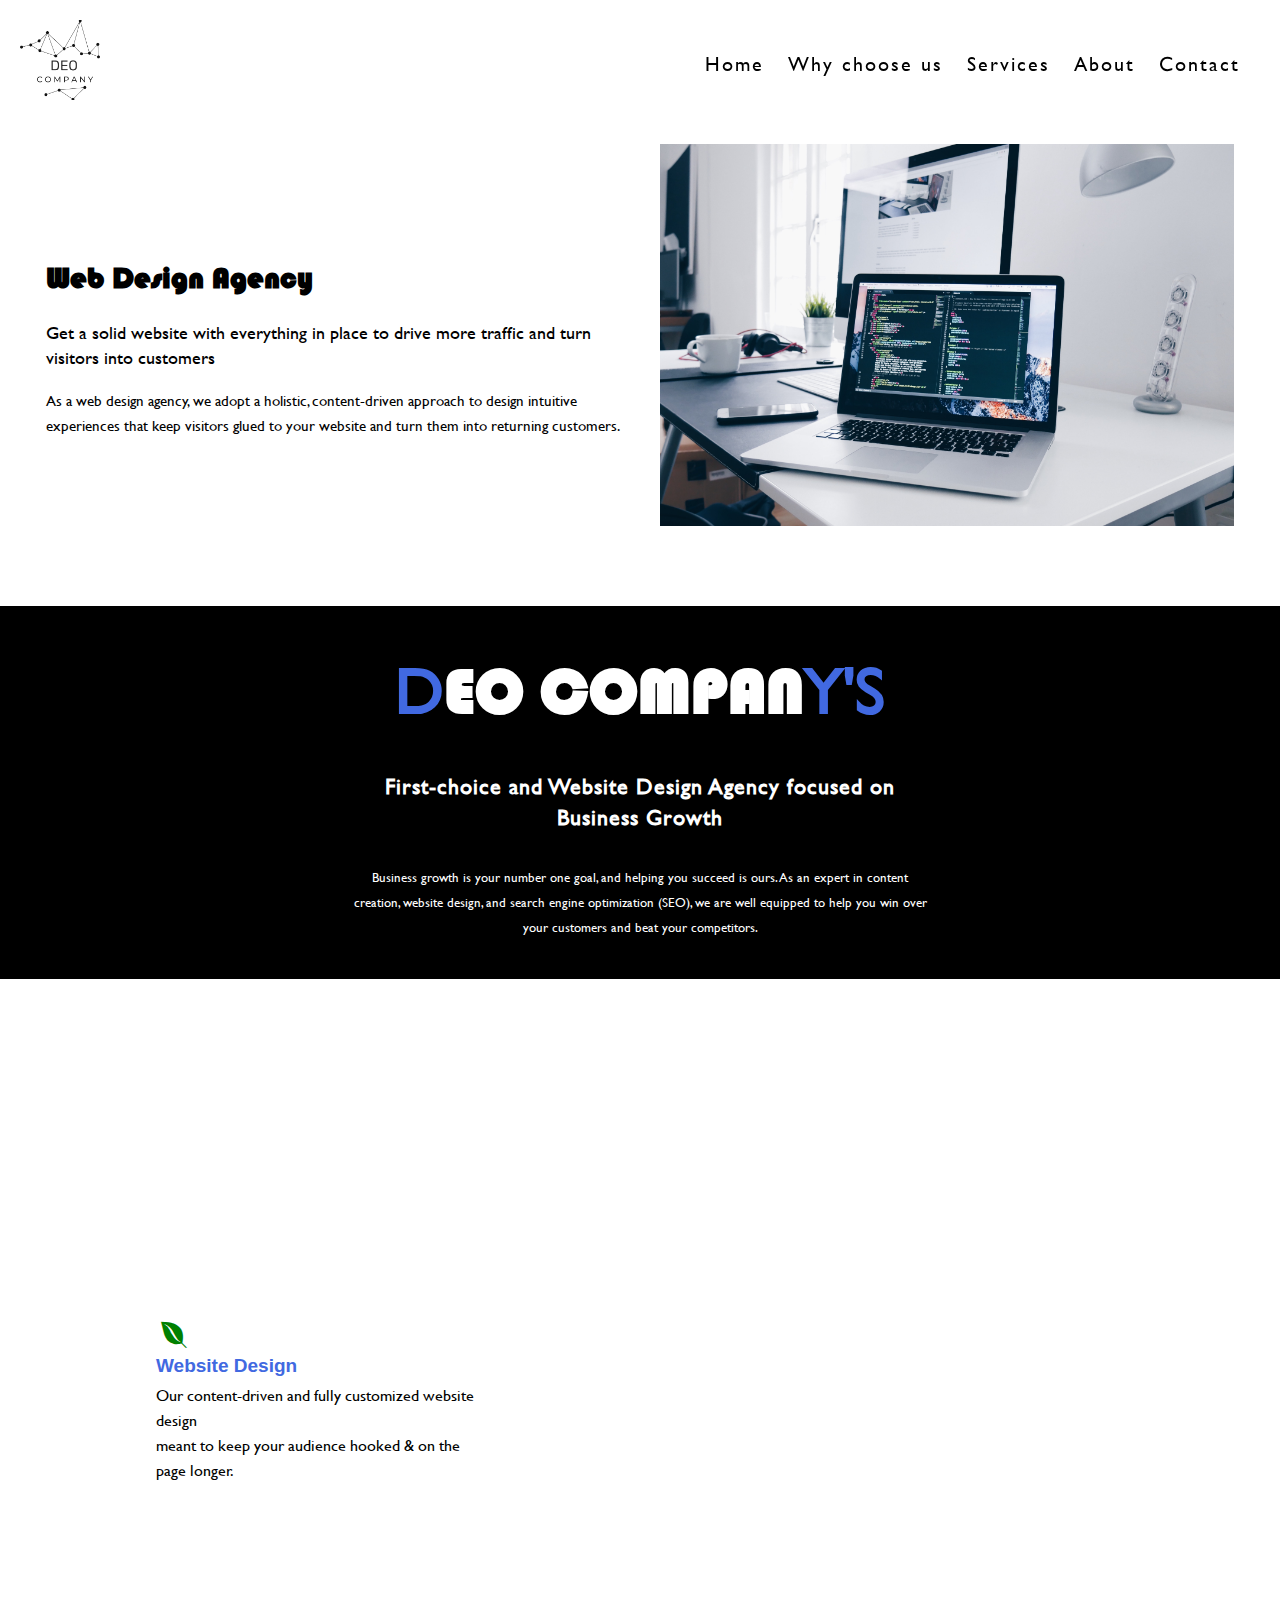
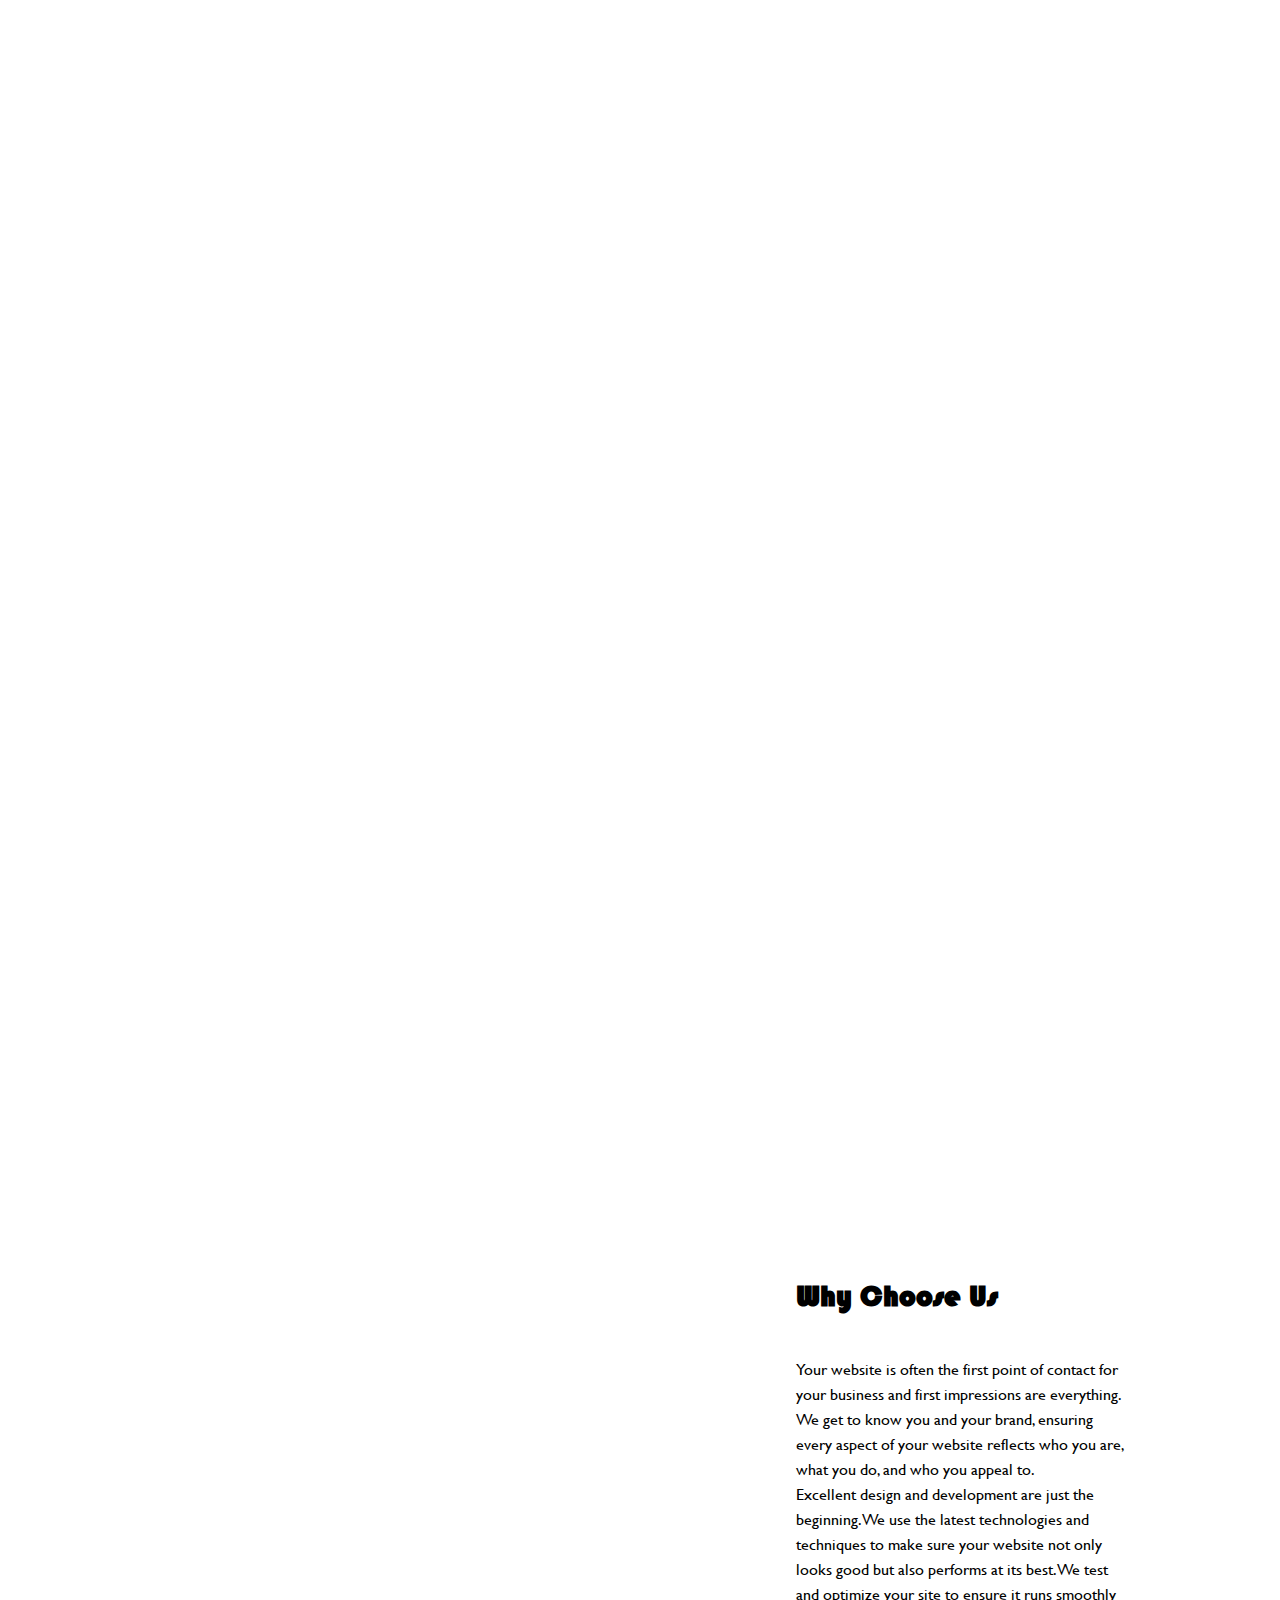
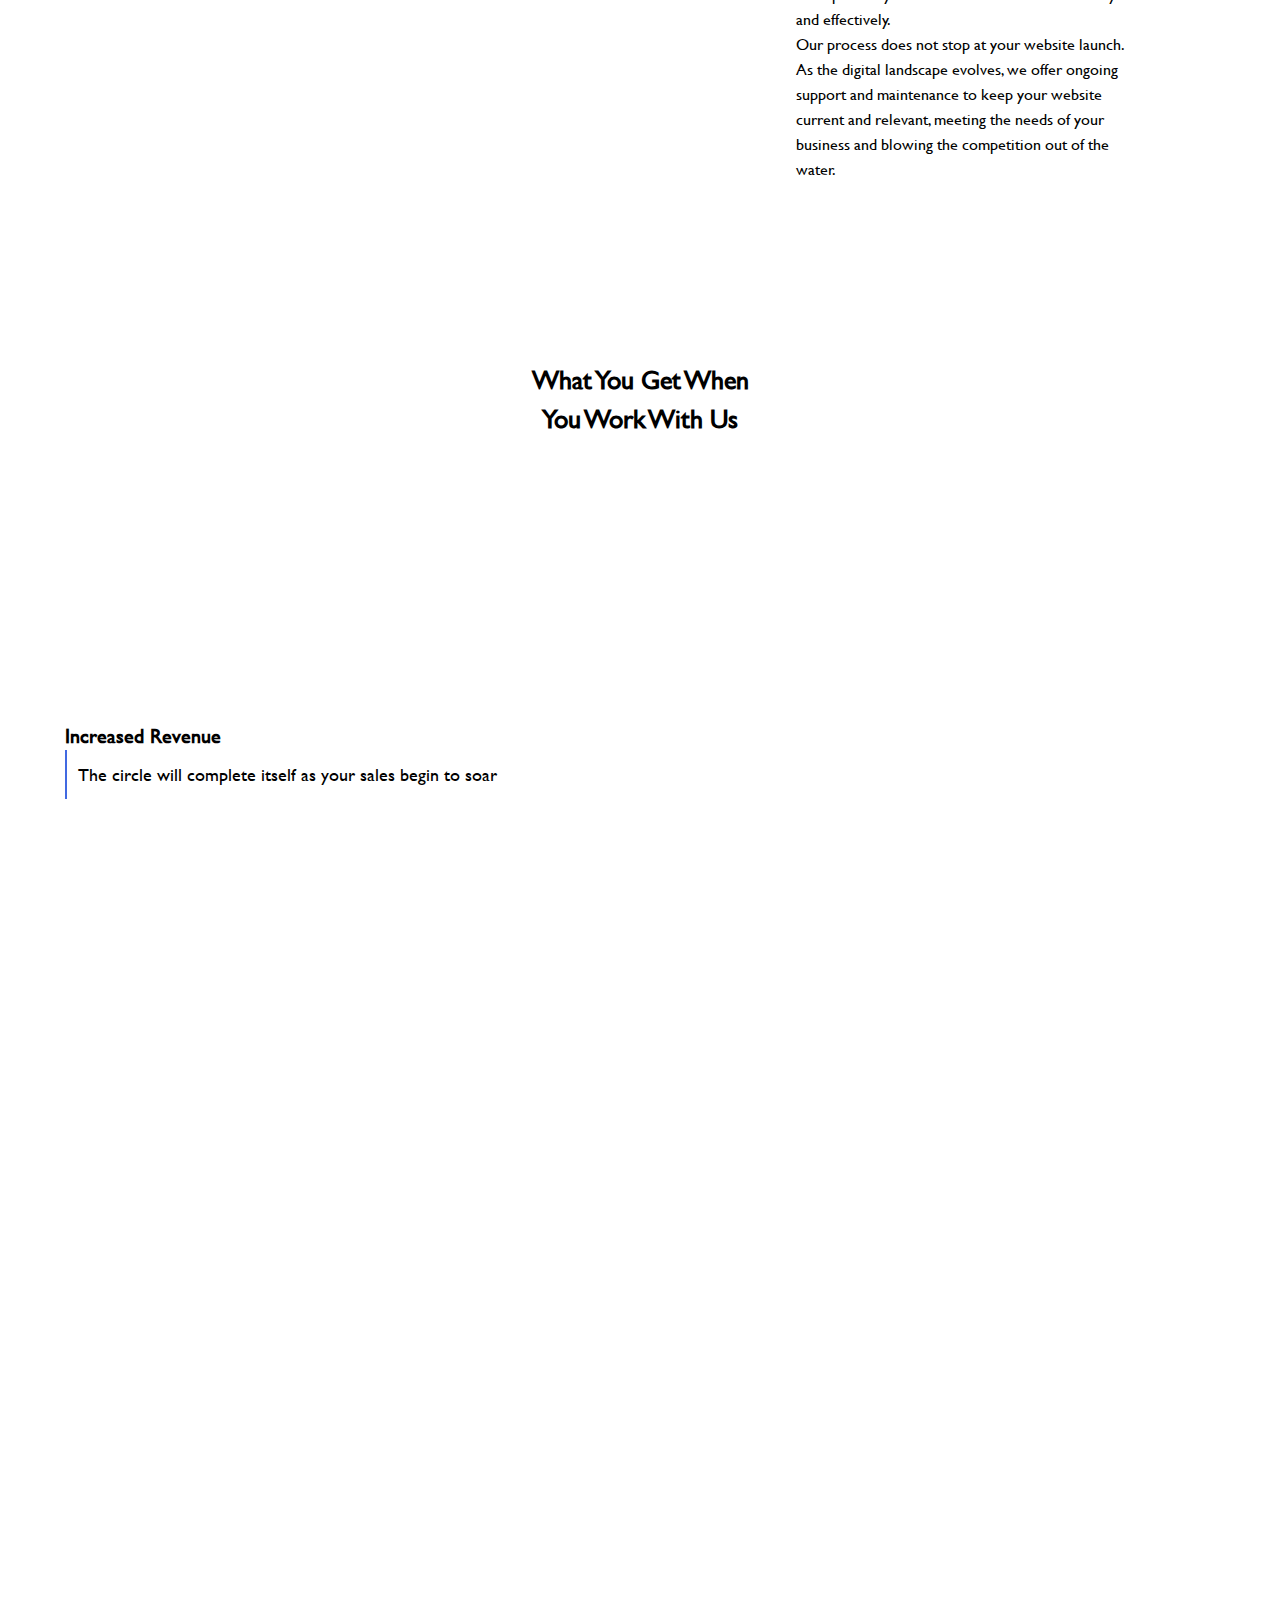
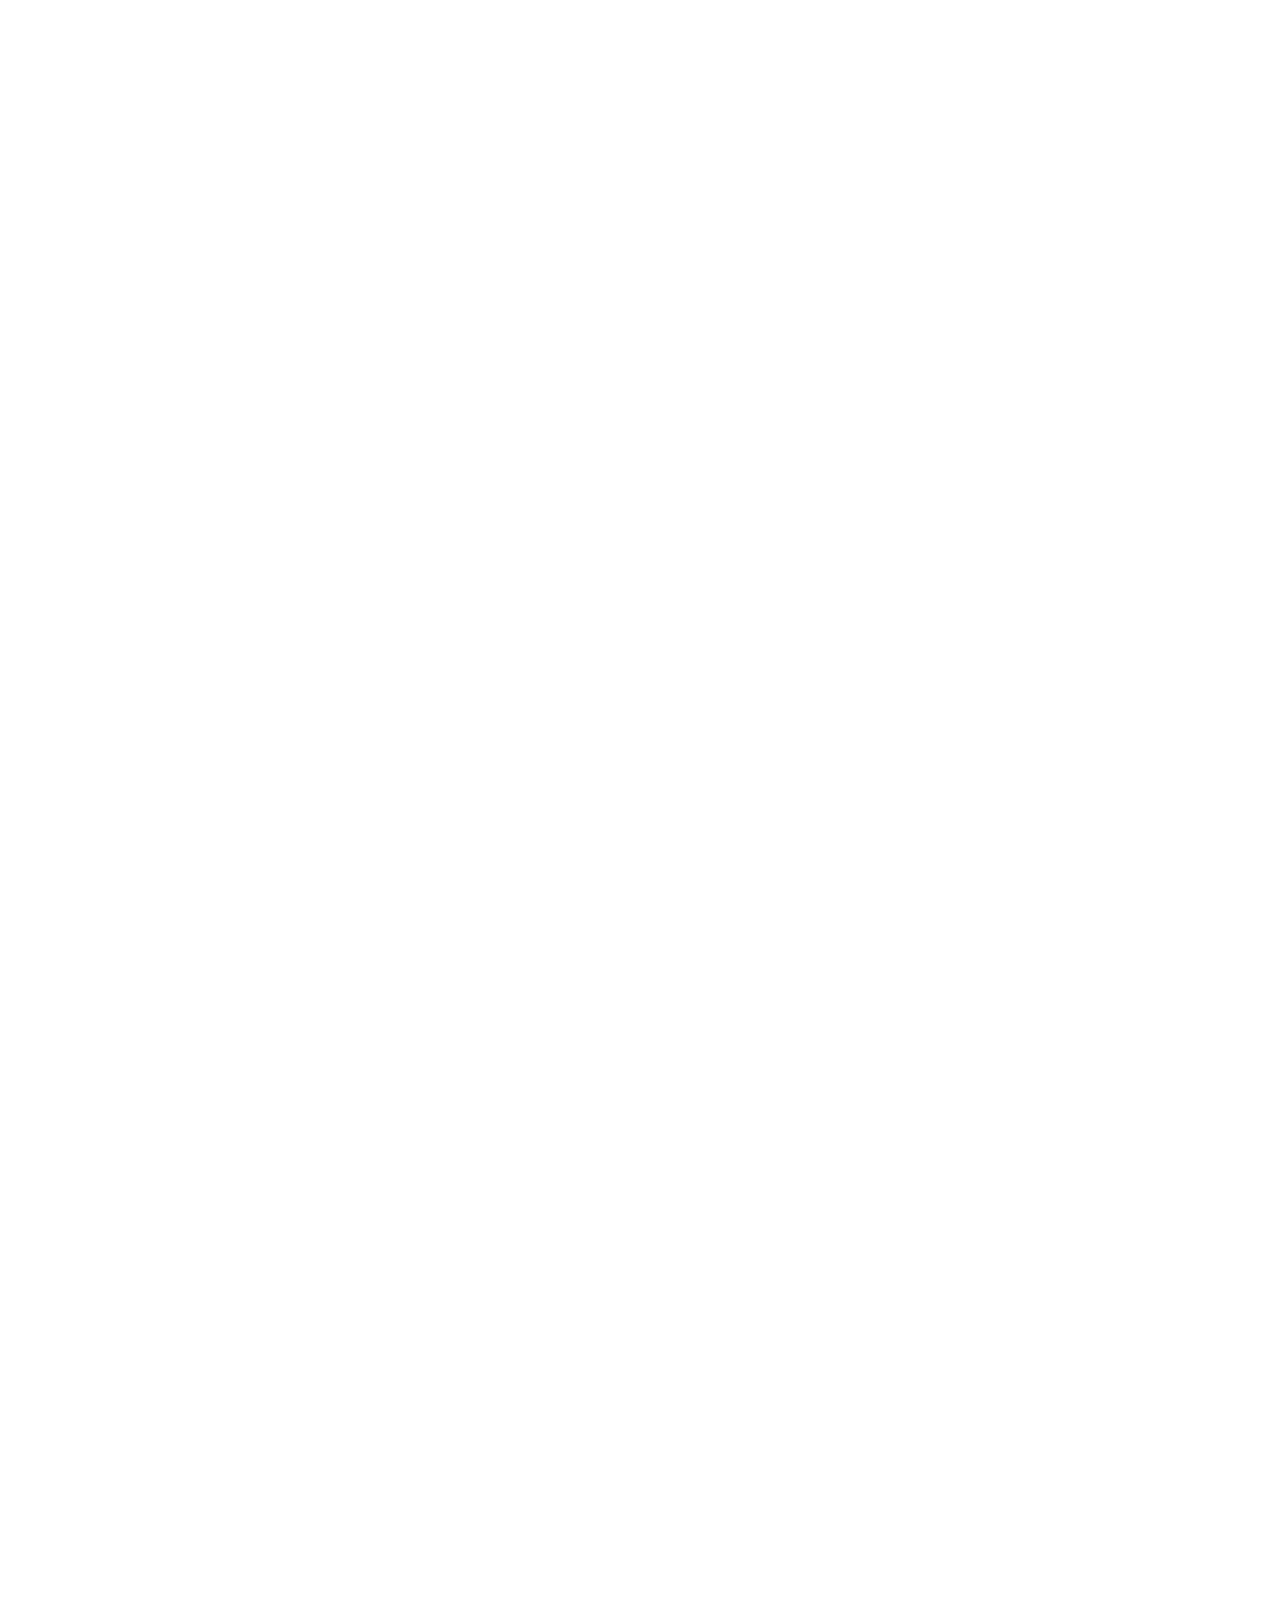
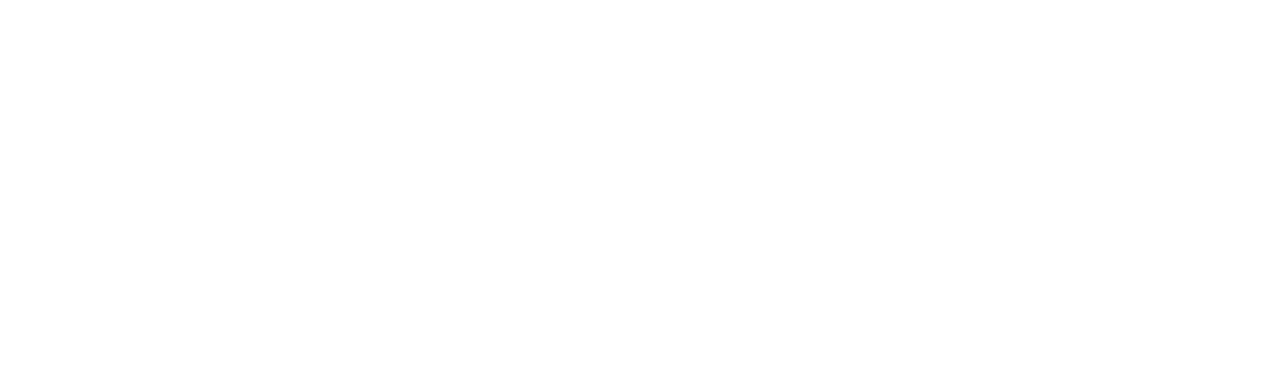
<file: index.html>
<!DOCTYPE html>
<html lang="en">
  <head>
    <meta charset="UTF-8" />
    <meta http-equiv="X-UA-Compatible" content="IE=edge" />
    <meta name="viewport" content="width=device-width, initial-scale=1.0" />
    <title>Deo Web Design</title>
    <link rel="stylesheet" href="style.css" />
    <link rel="shortcut icon" href="img/Logo.png" type="image/x-icon" />
    <link rel="stylesheet" href="fa/css/font-awesome.min.css" />
    <link rel="stylesheet" href="animate.min.css">
    <script src="script.js" defer></script>
  </head>
  <body>
    <div class="navbar">
      <div class="logo">
        <a href="index.html"><img src="img/Logo.png" alt="" width="80px" /></a>
      </div>
      <nav>
        <ul id="menuitems">
          <li><a href="index.html">Home</a></li>
          <li><a href="#why">Why choose us</a></li>
          <li><a href="#services">Services</a></li>
          <li><a href="#about">About</a></li>
          <li><a href="#contact">Contact</a></li>
        </ul>
      </nav>
      <img
        src="img/menu.png"
        class="menu"
        width="25px"
        onclick="menutoggle()"
      />
    </div>

    <header>
      <div class="row">
        <div class="col-2 box fadeIn">
          <h1>Web Design Agency</h1>
          <h3>
            Get a solid website with everything in place to drive more traffic
            and turn visitors into customers
          </h3>
          <br />
          <p class="font">
            As a web design agency, we adopt a holistic, content-driven approach
            to design intuitive experiences that keep visitors glued to your
            website and turn them into returning customers.
          </p>
        </div>
        <div class="col-2 box fadeIn">
          <img src="img/christopher-gower-m_HRfLhgABo-unsplash.jpg" alt="" />
        </div>
      </div>
    </header>

    <section class="first-choice box" id="about">
      <h1><span>D</span>EO COMPAN<span>Y'S</span></h1>

      <h2>First-choice and Website Design Agency focused on Business Growth</h2>
      <p>
        Business growth is your number one goal, and helping you succeed is
        ours. As an expert in content creation, website design, and search
        engine optimization (SEO), we are well equipped to help you win over
        your customers and beat your competitors.
      </p>
    </section>

    <section class="services" id="services">
      <div class="row">
        <div class="col-2 pad box">
          <h2 style="font-size: 22px; line-height: 30px">
            Our Expertise Goes Far Beyond 
            Placing a Site on The Internet
          </h2>
        </div>
        <div class="col-2 pad box">
          <p class="border" style="font-size: 1.5em">
            With over 100 hundred active websites on the internet, the key to
            standing out & gaining customers’ attention is delivering
            up-to-date, relevant content on visually appealing web pages that
            function properly. This is the anchor on which we operate.
          </p>
        </div>
      </div>
      <div class="row">
        <div class="col-2 pad">
          <i class="fa fa-envira"></i>
          <h2>Website Design</h2>
          <p>
            Our content-driven and fully customized website design <br />
            meant to keep your audience hooked & on the page longer.
          </p>
        </div>
        <div class="col-2 pad box">
          <i class="fa fa-tags"></i>
          <h2>Website Developement</h2>
          <p>
            Looking past the aesthetics, we deliver fully functional mobile
            responsive websites that represent your company in the best light.
          </p>
        </div>
      </div>
      <div class="row">
        <div class="col-2 pad box">
          <i class="fa fa-bar-chart-o"></i>
          <h2>Seo Optimization</h2>
          <p>
            We deliver and implement SEO strategies that give your business the
            visibility, authority, and edge you are looking for.
          </p>
        </div>
        <div class="col-2 pad box">
          <i class="fa fa-gear"></i>
          <h2>Website Maintenance</h2>
          <p>
            A well-oiled machine is one that runs the best. Our maintenance &
            Security services are meant to keep your site running like new.
          </p>
        </div>
        <div class="col-2 pad box">
          <i class="fa fa-hashtag"></i>
          <h2>Branding</h2>
          <p>
            We help you move the needle for every element that is associated
            with your identity, giving you a specific & targeted perception with
            your customers.
          </p>
        </div>
      </div>
    </section>

    <section class="why-fail box">
      <h1>Not All Websites Are Successful | Many Fail</h1>
      <br />
      <p>
        A good site is accessible, appealing, and contains elements that drive
        <br />
        both attention & traffic while promoting transactional value. See what
        makes a website fail.
      </p>
      <br />
      <!-- Slideshow container -->
      <div class="slideshow-container">
        <!-- Full-width images with number and caption text -->
        <div class="mySlides fade">
          <div class="text">
            <strong> Ineffective SEO </strong><br />
            A cluttered, confusing, and ugly website is difficult for users to
            navigate and makes visitors likely to click away and never return.
          </div>
        </div>
      </div>

      <div class="mySlides fade">
        <div class="text">
          <strong>Underperforming Content</strong> <br />Many users today access
          the internet with smartphones and tablets. <br />
          A website lacking mobile responsiveness can be frustrating for
          visitors, resulting in high bounce rates and lower conversions.
        </div>
      </div>

      <div class="mySlides fade">
        <div class="text">
          <strong>Poor User Experience</strong><br />Many websites are not
          optimized for specific keywords and phrases that bring organic traffic
          to the front door, which is the bread & butter of a good site.
        </div>
      </div>

      <div class="mySlides fade">
        <div class="text">
          <strong>Lack of Mobile Responsiveness</strong><br />
          Many bad sites use plain, unoriginal, and boring content that is
          outdated. visitors will hastily leave these websites for high-quality,
          informative, and engaging content from competitors.
        </div>
      </div>

      <div class="mySlides fade">
        <div class="text">
          <strong> Slow Loading</strong><br />A slow loading website is the
          fastest way to lose traffic and Google rankings because users will
          leave immediately in search of a faster site.
        </div>
      </div>

      <div class="mySlides fade">
        <div class="text">
          <strong> Bad Calls to Action (CTAs)</strong><br />A poorly planned
          website does not have effective CTAs, which cause customers leave the
          site without taking any action at all.
        </div>
      </div>

      <br />
      <!-- The dots/circles -->
      <div style="text-align: center">
        <span class="dot" onclick="currentSlide(1)"></span>
        <span class="dot" onclick="currentSlide(2)"></span>
        <span class="dot" onclick="currentSlide(3)"></span>
        <span class="dot" onclick="currentSlide(4)"></span>
        <span class="dot" onclick="currentSlide(5)"></span>
        <span class="dot" onclick="currentSlide(6)"></span>
      </div>
    </section>

    <section class="first-choice box">
      <h2 style="color: green">Ready to Turn Your Ideas into Reality?</h2>
      <p style="font-size: 18px">
        As one of the top web design agencies, we are poised to help
        place your company on the map. Find out how!
      </p>
      <a href="#contact" class="btn">Get Started <span>⟶</span></a>
    </section>

    <section class="why-choose">
      <div class="row">
        <div class="col-2 box">
          <img
            src="img/630245eda65dd92a20114007_jason-goodman-0K7GgiA8lVE-unsplash.webp"
            alt=""
          />
        </div>
        <div class="col-2 pad" id="why">
          <h1>Why Choose Us</h1>
          <br />
          <p>
            Your website is often the first point of contact for your business
            and first impressions are everything. We get to know you and your
            brand, ensuring every aspect of your website reflects who you are,
            what you do, and who you appeal to. <br />
            Excellent design and development are just the beginning. We use the
            latest technologies and techniques to make sure your website not
            only looks good but also performs at its best. We test and optimize
            your site to ensure it runs smoothly and effectively. <br />
            Our process does not stop at your website launch. As the digital
            landscape evolves, we offer ongoing support and maintenance to keep
            your website current and relevant, meeting the needs of your
            business and blowing the competition out of the water.
          </p>
        </div>
      </div>
    </section>

    <section class="get">
      <h1>
        What you get when <br />
        you work with us
      </h1>
      <br />
      <div class="get-container">
        <div class="get-child box">
          <h2 style="font-size: 1.5em; color: var(--textheader2)">
            Increased online <br> visibility
          </h2>
          <p class="border">
            Get discovered easier with <br> better organic searches
          </p>

          <h2 style="font-size: 1.5em; color: var(--textheader2)">
            Strong <br> Brand Identity
          </h2>
          <p class="border">
            Create and deliver a compelling <br> story to elicit emotion
          </p>
        </div>

        <div class="get-child box">
        <h2 style="font-size: 1.5em; color: var(--textheader2)">
          Better User Experience
        </h2>
        <p class="border">
          Become the place users go to find <br> exactly what they seek
        </p>

        <h2 style="font-size: 1.5em; color: var(--textheader2)">
          Increased <br> customer Loyalty
        </h2>
        <p class="border">
          They will keep coming back because <br>you over-deliver
        </p>
        </div>

        <div class="">
        <h2 style="font-size: 1.5em; color: var(--textheader2)">
          Increased Revenue
        </h2>
        <p class="border">
          The circle will complete itself as your sales begin to soar
        </p>
        </div>
      </div>
    </section>

    <section class="operate">
      <div class="row">
        <div class="col-2 pad box">
          <h1>How we operate</h1>
          <p>
            We start by understanding your business and goals so we can develop
            a customized plan to help you achieve them. Deo company handles
            all the project’s moving parts, from design and development to SEO
            and maintenance so you can focus on customers & growth.
          </p>
          <br />
          <h2>What you can expect in our process</h2>
          <br />
          <br />
          <img src="img/back unsplash.jpg" alt="" />
        </div>
        <div class="col-2 pad">
          <div class="operate-boxes box">
            <h2 class="box-no">01</h2>
            <br />
            <h3>Discovery & Planning</h3>
            <br />
            <p>
              Before starting any project, we employ extensive research to
              understand your end-users and their behaviors, motivations, and
              needs. This helps determine your user’s journey early in the
              design process.
            </p>
          </div>
          <div class="operate-boxes box">
            <h2 class="box-no">02</h2>
            <br />
            <h3>Content Creation</h3>

            <br />
            <p>
              Content is the most important part of any project and can
              make-or-break the whole thing. We take this part seriously and
              really turn up the volume here.
            </p>
          </div>
          <div class="operate-boxes box">
            <h2 class="box-no">03</h2>
            <br />
            <h3>UI/UX Design</h3>
            <br />
            <p>
              We combine the use of visual imagery, color, form, and typography
              to create an aesthetically pleasing design that aligns with your
              brand and your audience.
            </p>
          </div>
          <div class="operate-boxes box">
            <h2 class="box-no">04</h2>
            <br />
            <h3>Development</h3>
            <br />
            <p>
              This is where everything comes together. Our development experts
              take all the moving parts and layer them decisively into the
              perfect website.
            </p>
          </div>
          <div class="operate-boxes box">
            <h2 class="box-no">05</h2>
            <br />
            <h3>Testing</h3>
            <br />
            <p>
              Our user experience professionals test your designs throughout the
              entire process. We release prototypes for your approval at
              multiple checkpoints during the design process.
            </p>
          </div>
          <div class="operate-boxes box">
            <h2 class="box-no">06</h2>
            <br />
            <h3>Launch</h3>
            <br />
            <p>
              Once everything is complete, we will launch your site and hand
              over all deliverables to you. Depending on your needs, we will
              maintain the site for you, or hand it over with the other
              deliverables.
            </p>
          </div>
        </div>
      </div>
    </section>

    <section class="cta" id="contact">
      <div class="row">
        <div class="col-2 pad box">
          <h1>Ready to get Started</h1>
          <h4>
            Contact us today using the form below and let's discuss how we can
            help your business succeed online. <br>
           <strong> Enter promocode for 10% discount</strong>
          </h4>
        </div>
        <div class="col-2 pad box">
          <div class="form-container">
              <form
                action="https://formsubmit.co/ededivine001@gmail.com"
                method="POST"
              >
                <div class="contact">
                  <input
                    type="text"
                    placeholder="Name"
                    required=""
                    name="name"
                  />

                  <input
                    placeholder="Phone no"
                    inputmode="numeric"
                    name="number"
                  />
                </div>

                <input
                  type="email"
                  placeholder="Email address"
                  required=""
                  name="mail"
                />

                <input
                  type=""
                  placeholder="Promo Code"
                  name=""
                />

                <textarea
                  name="texares"
                  placeholder="What can i do for you. E.g I need a landing page for my business"
                  id=""
                  required
                  cols="30"
                  rows="10"
                ></textarea>
                <button type="submit" class="btn2">Submit</button>

                  <input type="hidden" name="_subject" value="Web design agency">
            <input type="hidden" name="_next" value="https://deocompany.netlify.app/thankyou.html">
            <input type="hidden" name="_captcha" value="true">
            <input type="hidden" name="_autoresponse" value="Thank You For Contacting Deo's Web design agency. What can we do for you?">
              </form>
            </div>
          <!--  -->
         
        <!-- <a href="index.html" download=""></a> -->
      </div>
    </section>
       <div class="footer box">
      <div class="footer-text">
      <p>We start by understanding your business and goals so we can develop
            a customized plan to help you achieve them. Deo company  handles
            all the project’s moving parts, from design and development to SEO
            and maintenance so you can focus on customers & growth.</p>
      </div>
    
      <div class="row">
      <div class="footer-box">
        <img src="img/icon1.png" alt=""> <br>
        <h5>+234 7066170536</h5>
      </div>
      <div class="footer-box">
        <img  src="img/icon2.png" alt=""> <br>
        <h5>Enugu, Enugu South L.G.A,Nigeria</h5>
      </div>
      <div class="footer-box">
        <img src="img/icon3.png" alt=""> <br>
        <h5>ededivine001@gmail.com</h5>
      </div>
        </div>
     <div class="footer-icon">
      <!-- <div class="icon"><a href=""><i class="fa fa-facebook"></i></div></a>
      <div class="icon"><a href=""><i class="fa fa-twitter"></i></div></a> -->
      <div class="icon"><a href="https://linkedin.com/in/ede-divine-419a5b260/"><i class="fa fa-linkedin"></i></div></a>
      <div class="icon"><a href="https://www.instagram.com/Coder_deo"><i class="fa fa-instagram"></i></div></a>
      <div class="icon"><a href="https://www.twitter.com/@DeoCoder"><i class="fa fa-twitter"></i></div></a>
     </div>
      <hr />
      <p class="copyright">&COPY; Copyright All Right Rerserved | DEO WEBDESIGN AGENCY 2023</p>
    </div>
  </body>
</html>
</file>
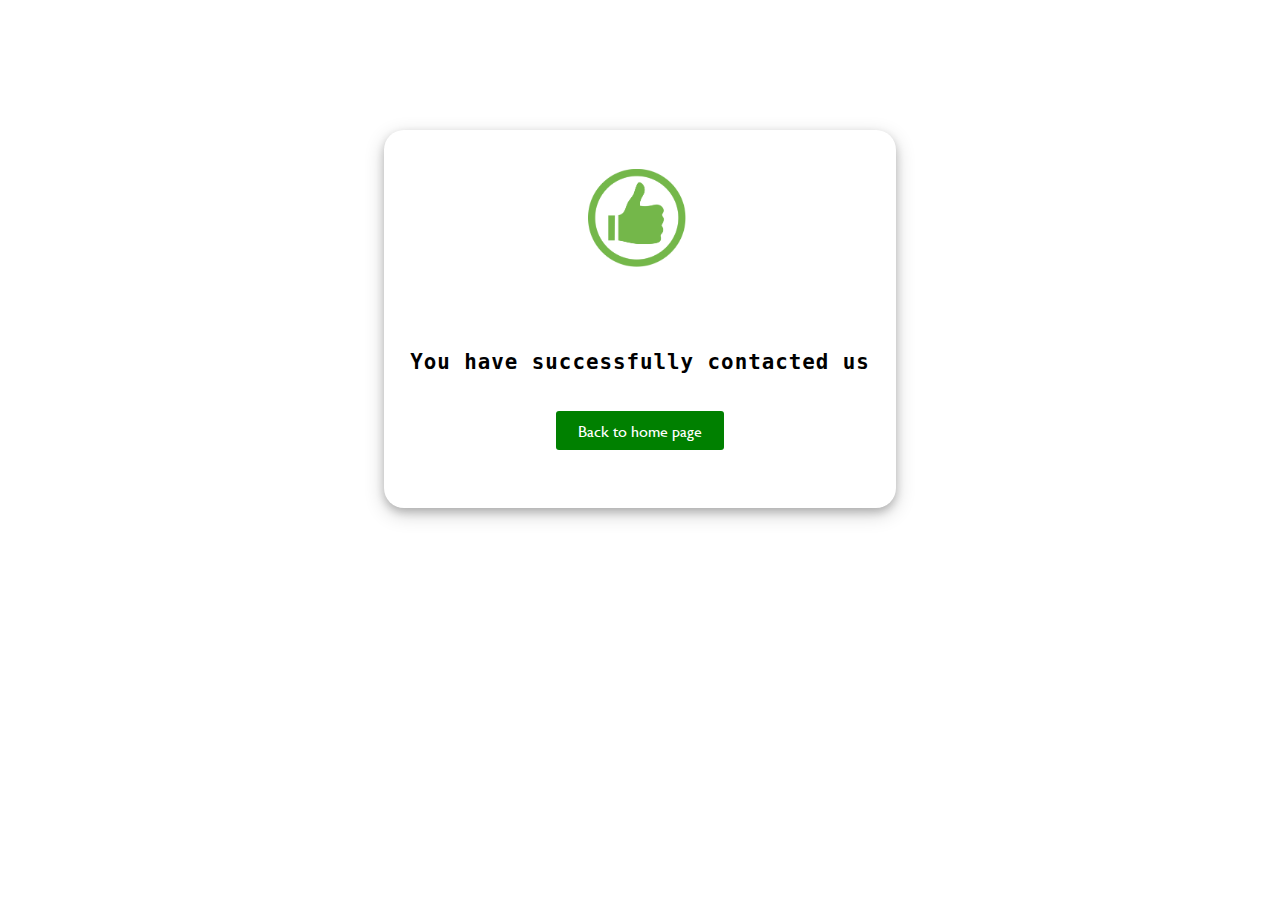
<file: thankyou.html>
<!DOCTYPE html>
<html lang="en">
<head>
    <meta charset="UTF-8">
    <meta http-equiv="X-UA-Compatible" content="IE=edge">
    <meta name="viewport" content="width=device-width, initial-scale=1.0">
    <title>Thank You For Contacting us</title>
    <link rel="stylesheet" href="style.css">
    <link rel="shortcut icon" href="img/Logo.png" type="image/x-icon">
</head>
<body>
    <div class="thank-con">
        <img src="img/Good-PNG-Transparent.png" alt="">
        <h1>You have successfully contacted us</h1>
        <a class="thank-button" href="index.html">Back to home page</a>
    </div>
</body>
</html>
</file>
<file: style.css>
/* FIRST AND FOREMOST */
* {
  margin: 0%;
  padding: 0%;
  box-sizing: border-box;
  list-style-type: none;
  text-decoration: none;
  font-family:eee;
}

@font-face{
  src: url(/BAUHS93.TTF);
  font-family: deo;
}

@font-face{
  src: url(/GIL_____.TTF);
  font-family:eee;
}

html {
  scroll-behavior: smooth;
}

*::selection {
  color: var(--text-header2);
}

/* COLOR */
:root {
  --background: Royalblue;
  --text-header: #000;
  --text: #fff;
  --text-header2: green;
}

/* BODY */
body {
  font-size: 13px;
  overflow-x: hidden;
}

/* CONTAINER */
/* .container{
   
} */

/* NAVIGATION BAR STARTS HERE */

/* NAV LOGO */
.logo {
  width: 80px;
  /* margin-right: 70.5em; */
}

.logo img {
  height: 100%;
  width: 100%;
  object-fit: cover;
}
/* NAV LOGO ENDS HERE */

.navbar {
  display: flex;
  align-items: center;
  padding: 20px;
  top: 0;
  position: sticky;
  z-index: 1000;
  width: 100%;
}

nav {
  flex: 1;
  text-align: right;
}

nav ul {
  display: inline-block;
  list-style: none;
}

nav ul li {
  display: inline-block;
  margin-right: 20px;
}

nav ul li a {
  padding-bottom: 5px;
  font-size: 1.5em;
  letter-spacing: 2px;
}

nav a {
  color: var(--text-header);
}

nav ul a:visited {
  font-weight: bold;
}
nav ul li a:active {
  font-weight: bold;
  color: var(--text-header2);
}

/* Nav Menu */
.menu {
  width: 2.5em;
  display: none;
}

/* MEDIA QUERY FOR NAVIGATION BAR */
@media screen and (max-width: 800px) {
  nav ul {
    position: absolute;
    top: 70px;
    /* background-color: var(--text); */
    z-index: 9;
    left: 0;
    width: 100%;
    transition: all 2s;
    overflow: hidden;
  }

  nav ul li {
    display: block;
    margin-top: 10px;
    margin-right: 50px;
    margin-bottom: 20px;
  }

  nav ul li a {
    text-align: center;
  }

  .menu {
    display: block;
    transform: translateY(-2em);
    cursor: pointer;
  }
}

/* NAVIGATION BAR ENDS HERE */

/* UTILITES FOR PAGE STARTS HERE*/
.row {
  display: flex;
  flex-wrap: wrap;
  align-items: center;
  justify-content: space-around;
}

.col-2 {
  flex-basis: 50%;
  min-width: 300px;
  margin-bottom: 30px;
  padding: 1.5em;
}

.col-2 img {
  max-width: 100%;
  margin-inline: auto;
  /* bo
  x-shadow: 0 4px 8px 0 rgba(0, 0, 0, 0.2), 0 6px 20px 0 rgba(0, 0, 0, 0.19); */
}

.fadeIn{
  animation:fadeIn;
  animation-delay: 0.5s;
  animation-duration: 2s;
}

.col-2 h1 {
  font-size: 30px;
  font-weight: bolder;
  font-family: deo;
  margin: 20px 0;
}
.col-2 h3 {
  font-size: 18px;
  font-weight: 400;
  line-height: 25px;
}

.col-2 h2 {
  font-size: 18px;
  color: var(--background);
  line-height: 25px;
}

.col-2 h4 {
  font-size: 20px;
  font-weight: normal;
  color: var(--text-header);
  line-height: 25px;
}


.col-2 i {
  padding: 5px;
  color: var(--text-header2);
  font-size: 2em;
}

.col-2 p {
  font-size: 14.5px;
  line-height: 25px;
}

.border {
  border-left: 2px solid var(--background);
  padding: 0.6em;
}

/* UTILITES FOR PAGE ENDS HERE*/

/* header starts here */
header {
  margin-top: -2em;
  padding: 2em;
}
/* header starts here */

/* first-choice starts here */
.first-choice {
  padding: 3em 27em;
  text-align: center;
  background-color: var(--text-header);
  display: flex;
  align-items: center;
  gap: 2rem;
  justify-content: center;
  flex-direction: column;
  color: var(--text);
  margin-bottom: 2em;
}

.first-choice h2 {
  font-size: 22px;
  letter-spacing: 1px;
}
.first-choice p {
  font-size: 13px;
  line-height: 25px;
}

.first-choice h1 {
  font-size: 5em;
    font-family: deo;

}

.first-choice h1 span {
  color: var(--background);
}
@media screen and (max-width: 800px) {
  .first-choice {
    padding: 2em;
  }

  .first-choice h1 {
    font-size: 3em;
  }

  .first-choice h2 {
    font-size: 19px;
  }
}

.btn {
  padding: 10px 30px;
  color: var(--text);
  margin-top: 10px;
  margin-bottom: 10px;
  font-size: 16px;
  border-radius: 10px;
  background-color: var(--text-header2);
  transition: all 1s;
  display: flex;
  align-items: center;
  justify-content: center;
  cursor: pointer;
}

.btn2 {
  padding: 10px 35px;
  color: var(--text);
  margin-top: 10px;
  margin-bottom: 10px;
  font-size: 16px;
  margin-inline: auto;
  border: none;
  border-radius: 10px;
  background-color: var(--text-header);
  width: fit-content;
  transition: all 1s;
  display: flex;
  align-items: center;
  justify-content: center;
  cursor: pointer;
}

.btn:hover {
  font-weight: 500;
  background-color: transparent;
  border: 1px solid #000;
}

.btn span {
  display: inline-block;
  width: 0px;
  overflow: hidden;
  transition: width 0.5s;
}

.btn:hover span {
  width: 30px;
}

/* first choice ends here */

/*  services starts*/
.service {
  margin-inline: auto;
}
.pad {
  /* padding: 2px 7em; */
  padding-left: 12em;
  padding-right: 12em;
}

.pad h2 {
  font-size: 19px;
  margin-bottom: 4px;
  font-family: Verdana, Geneva, Tahoma, sans-serif;
  font-weight: 700;
}

.pad p {
  font-size: 16px;
  font-weight: 500;
}
/*   services ends*/
/*WHY_FAIL STARTS  */
/* Slideshow container */
.slideshow-container {
  max-width: 700px;
  position: relative;
  margin: auto;
}

/* Hide the images by default */
.mySlides {
  display: none;
}

/* Caption text */
.text {
  color: var(--text-header);
  font-size: 20px;
  letter-spacing: 1px;
  padding: 30px;
  width: 100%;
  margin-inline: auto;
  text-align: center;
}

/* Number text (1/3 etc) */
.numbertext {
  color: var(--text-header);
  font-size: 12px;
  padding: 8px 12px;
  position: absolute;
  top: 0;
}

/* The dots/bullets/indicators */
.dot {
  cursor: pointer;
  height: 15px;
  width: 15px;
  margin: 0 2px;
  background-color: #bbb;
  border-radius: 50%;
  display: inline-block;
  transition: background-color 0.6s ease;
}

.active,
.dot:hover {
  background-color: #717171;
}

/* Fading animation */
.fade {
  animation-name: fade;
  animation-duration: 1.5s;
}

@keyframes fade {
  from {
    opacity: 0.4;
  }
  to {
    opacity: 1;
  }
}

.why-fail {
  margin-top: 5em;
  margin-bottom: 6em;
  padding: 2em;
  text-align: center;
}
.why-fail p {
  font-size: 15.5px;
}
/*WHY_FAIL ENDs  */

/*WHY_choose starts  */
.why-choose {
  margin-top: 6em;
}
/* WHY_choose ENDs */

/* WHAT YOU GET FROM US STARTS */
.get-container {
  gap: 2rem;
}
.get {
  margin-top: 5em;
  margin-bottom: 6em;
  padding: 5em;
}

.get-child {
  display: flex;
  align-items: center;
  justify-content: space-between;
  flex-wrap: wrap;
  margin-bottom: 2em;
  padding: 1em;
}

.get-container p {
  font-size: 18px;
}

.get h1 {
  text-transform: capitalize;
  text-align: center;
  line-height: 1.5em;
  font-size: 2em;
  margin-bottom: 10px;
}
/* WHAT YOU GET FROM US ENDS */

/* how will operate  */
.operate-boxes {
  height: fit-content;
  width: fit-content;
  padding: 1rem;
  border-radius: 0.25rem;
}
/* ends here */

/* cta */
.cta {
  margin: 4em auto;
  object-fit: cover;
  background-attachment: fixed;
  background-size: cover;
}

form {
  width: 100%;
  position: relative;
  padding: 17px;
  border-radius: 5px;
  display: flex;
  flex-direction: column;
  background-image: linear-gradient(45deg, green, Royalblue, black);
  box-shadow: 0 4px 8px 0 rgba(0, 0, 0, 0.2), 0 6px 20px 0 rgba(0, 0, 0, 0.19);
}



/* form */
form input {
  margin-top: 10px;
  margin-bottom: 20px;
  width: 100%;
  padding: 15px;
  border-radius: 5px;
  outline: none;
  color: #fff;
  border: 1px solid var(--background);
  background-color: transparent;
}

form textarea {
  margin-top: 10px;
  outline: none;
  margin-bottom: 20px;
  width: 100%;
  padding: 15px;
  border: 1px solid var(--background);
  border-radius: 5px;
  height: 100px;
  color: #fff;
  background-color: transparent;
}

::placeholder{
  color: #fff;
  font-size: 14px;
}

/* footer */
.footer {
  margin-top: -40px;
  background: var(--background);
  color: var(--text);
  font-size: 14px;
  padding-top: 60px;
  padding-left: 40px;
  padding-right: 40px;
  padding-bottom: 10px;
}

.footer-text {
  font-size: 16px;
  font-weight: 600;
  letter-spacing: 1px;
  line-height: 25px;
}

.footer-box {
  margin-top: 40px;
  display: flex;
  align-items: center;
  justify-content: center;
  flex-direction: column;
  padding: 30px;
  border: 1px solid var(--background);
}

.footer-box h5 {
  font-size: 1.3em;
  letter-spacing: 1px;
}

.footer hr {
  border: none;
  background-color: #b5b5b5;
  margin: 20px 0;
  height: 1px;
}

.footer-icon {
  margin-top: 40px;
  display: flex;
  gap: 2rem;
  justify-content: center;
  align-items: center;
}

.footer-icon a {
  color: inherit;
}
a {
  cursor: pointer;
  text-decoration: none;
}

.icon {
  display: flex;
  align-items: center;
  justify-content: center;
  background-color: var(--text-header);
  color: var(--text);
  transition: all 350ms;
  padding: 18px;
  height: 20px;
  width: 20px;
  cursor: pointer;
  border-radius: 5px;
}

.icon:hover {
  border-radius: 50%;
  transform: rotate(360deg);
}
/* ends */

@media screen and (max-width: 800px) {
  .pad {
    padding: 0.7em;
  }
}

/* thankyoupage starts here */
.thank-con {
  width: fit-content;
  height: fit-content;
  padding: 2em;
  display: flex;
  align-items: center;
  justify-content: center;
  flex-direction: column;
  flex-wrap: wrap;
  margin-inline: auto;
  margin: 10em auto;
  border-radius: 20px;
  box-shadow: 0 4px 8px 0 rgba(0, 0, 0, 0.2), 0 6px 20px 0 rgba(0, 0, 0, 0.19);
}

.thank-con img {
  width: 10em;
  padding: 1em;
  margin-bottom: 5em;
}

.thank-con h1 {
  font-size: 1.6em;
  letter-spacing: 1px;
  line-height: 35px;
  margin-bottom: 1em;
  font-family: monospace;
}

.thank-button {
  padding: 8px 22px;
  color: var(--text);
  margin-top: 10px;
  margin-bottom: 10px;
  font-size: 16px;
  border-radius: 3px;
  border: none;
  background-color: var(--text-header2);
  display: flex;
  align-items: center;
  justify-content: center;
  cursor: pointer;
  margin-bottom: 2em;
}

@media screen and (max-width: 800px) {
  .thank-con h1 {
    font-size: 20px;
    letter-spacing: -1px;
  }

  .thank-con img {
    margin-bottom: 3em;
  }
}
/* thankyoupage ends here */

.box{
   transform: translateX(400%);
  transition: all 0.7s ease;
}

.box:nth-of-type(even){
    transform: translateX(-400%);
}

.box.show{
    transform: translateX(0);
}
</file>
